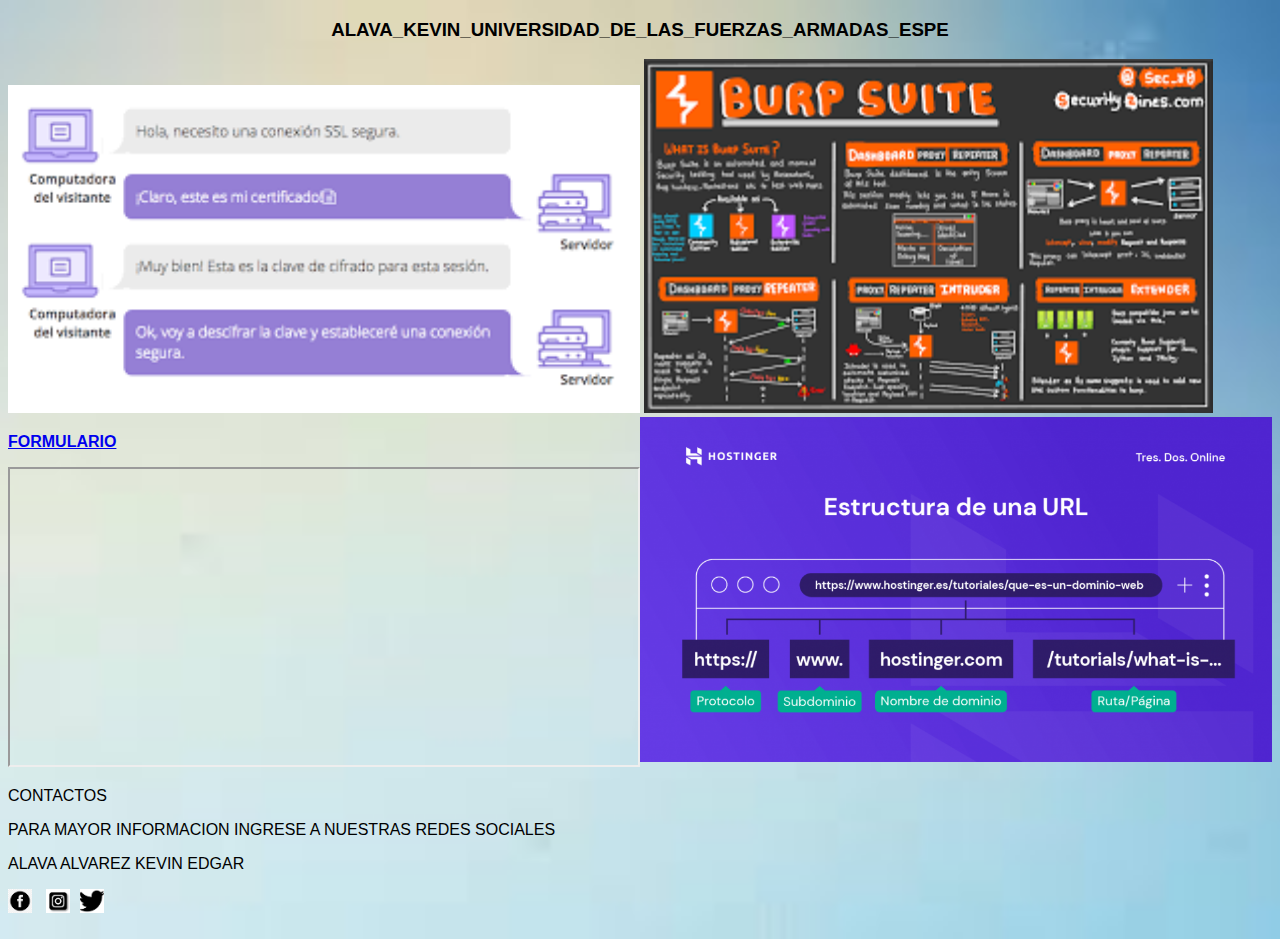
<file: index.html>
<!doctype html>
<html>
<head>
<meta charset="utf-8">
<title>PAGINA WEB</title>
<link rel="icon" type="image/x-icon" href="img/logonav.png">
<link href="CSS/estilo.css" rel="stylesheet" type="text/css">
<link rel="stylesheet" href="js/datos.js">
</head>
<body>
<div>
  <h3>ALAVA_KEVIN_UNIVERSIDAD_DE_LAS_FUERZAS_ARMADAS_ESPE</h3>
</div> 
<div>
  <img src="img/SSL.png" alt="ssl" width="50%" height="50%">
<body>
<img src="img/BURPSUITE.png" width="45%" height="45%">
<div class="general" id="menu"></div></div>
<div class="dom">
  <img src="img/DOMINIO.png" alt="dominio" width="50%" height="55%" align="right">
</div>
<div>
  <p ><a href="html/formulario1.html" target="iframe_a"><strong>FORMULARIO</strong></a></p>
  <iframe name="iframe_a" height="300px" width="50%" title="Iframe Example"></iframe>
</div>

<div>
  <p>CONTACTOS</p>
  <p>PARA MAYOR INFORMACION INGRESE A NUESTRAS REDES SOCIALES</p>
  <p>ALAVA ALVAREZ KEVIN EDGAR</p>
  <a href="#" class="icon"><img src="img/FACE.png" alt="facebook"></a>
  <a href="#" class="icon"><img src="img/insta.jpg" alt="instagram">
  <a href="#" class="icon"><img src="img/twitter.png" alt="twitter">

</div>  
</body>
</html>
</file>
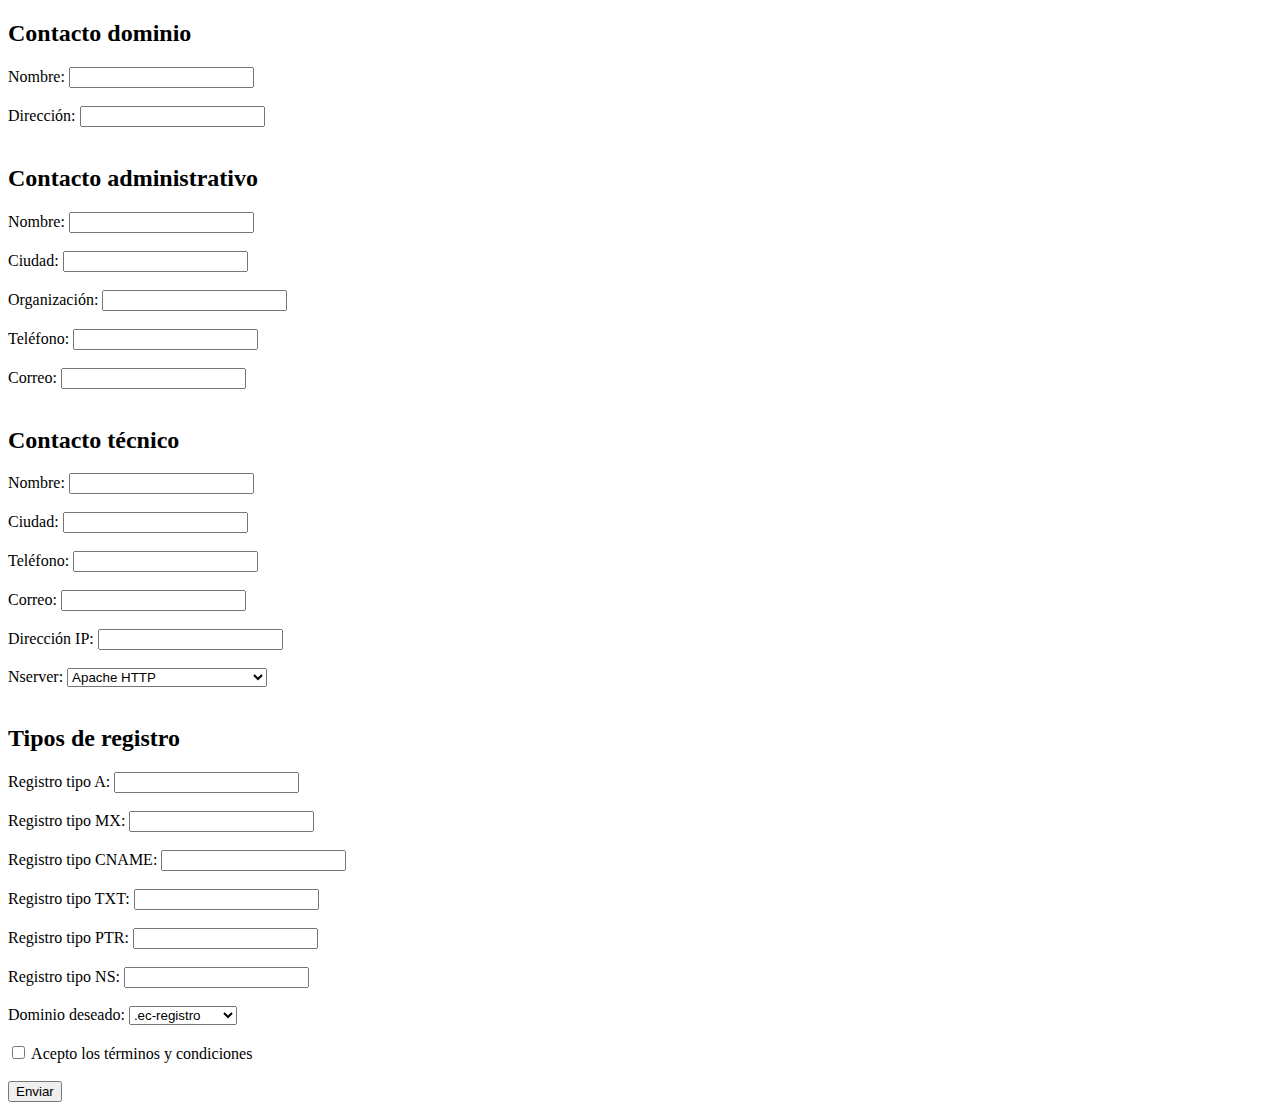
<file: html/formulario1.html>
<!doctype html>
<html>
<head>
<meta charset="utf-8">
<title>Formulario venta de dominio</title>
</head>

<body>
  <form action="https://script.google.com/macros/s/AKfycbwPncJAG-Xtm3QFIz29d7G7wKPE0jC0T8qpiShs54FHDJkgtIDd1IQdY_Lk2fsQ2kyVQQ/exec" method="post">
    <h2>Contacto dominio</h2>
    <label for="nombre">Nombre:</label>
    <input type="text" id="nombre" name="nombre" required><br><br>

    <label for="direccion">Dirección:</label>
    <input type="text" id="direccion" name="direccion" required><br><br>

    <h2>Contacto administrativo</h2>

    <label for="nombre-admin">Nombre:</label>
    <input type="text" id="nombre-admin" name="nombre-admin" required><br><br>

    <label for="ciudad-admin">Ciudad:</label>
    <input type="text" id="ciudad-admin" name="ciudad-admin" required><br><br>

    <label for="organizacion-admin">Organización:</label>
    <input type="text" id="organizacion-admin" name="organizacion-admin" required><br><br>

    <label for="telefono-admin">Teléfono:</label>
    <input type="text" id="telefono-admin" name="telefono-admin" required><br><br>

    <label for="correo-admin">Correo:</label>
    <input type="text" id="correo-admin" name="correo-admin" required><br><br>

    <h2>Contacto técnico</h2>

    <label for="nombre-tecnico">Nombre:</label>
    <input type="text" id="nombre-tecnico" name="nombre-tecnico" required><br><br>

    <label for="ciudad-tecnico">Ciudad:</label>
    <input type="text" id="ciudad-tecnico" name="ciudad-tecnico" required><br><br>

    <label for="telefono-tecnico">Teléfono:</label>
    <input type="text" id="telefono-tecnico" name="telefono-tecnico" required><br><br>

    <label for="correo-tecnico">Correo:</label>
    <input type="text" id="correo-tecnico" name="correo-tecnico" required><br><br>

    <label for="direccion-ip">Dirección IP:</label>
    <input type="text" id="direccion-ip" name="direccion-ip" required><br><br>

    <label for="nserver">Nserver:</label>
    <select id="nserver" name="nserver" required>
      <option value="Apache HTTP">Apache HTTP</option>
      <option value="Internet Information Services">Internet Information Services</option>
      <option value="Sun Java System Web Server">Sun Java System Web Server</option>
      <option value="Nginx">Nginx</option>
      <option value="LiteSpeed">LiteSpeed</option>
      <option value="Cherokee">Cherokee</option>
    </select><br><br>
    <h2>Tipos de registro</h2>

    <label for="tipo_registro_a">Registro tipo A:</label>
    <input type="text" id="tipo_registro_a" name="tipo_registro_a" required><br><br>
    <label for="tipo_registro_mx">Registro tipo MX:</label>
    <input type="text" id="tipo_registro_mx" name="tipo_registro_mx" required><br><br>
    <label for="tipo_registro_cname">Registro tipo CNAME:</label>
    <input type="text" id="tipo_registro_cname" name="tipo_registro_cname" required><br><br>
    <label for="tipo_registro_txt">Registro tipo TXT:</label>
    <input type="text" id="tipo_registro_txt" name="tipo_registro_txt" required><br><br>
    <label for="tipo_registro_ptr">Registro tipo PTR:</label>
    <input type="text" id="tipo_registro_ptr" name="tipo_registro_ptr" required><br><br>
    <label for="tipo_registro_ns">Registro tipo NS:</label>
    <input type="text" id="tipo_registro_ns" name="tipo_registro_ns" required><br><br>

    <label for="dominio">Dominio deseado:</label>
    <select id="dominio" name="dominio" required>
      <option value=".ec-registro">.ec-registro</option>
      <option value=".com-registro">.com-registro</option>
      <option value=".org-registro">.org-registro</option>
      <option value=".onio-registro">.onion-registro</option>
    </select><br><br>

    <label>
      <input type="checkbox" required>
      Acepto los términos y condiciones
    </label><br><br>

    <input type="submit" value="Enviar">
  </form>
</body>
</html>
</file>
<file: CSS/estilo.css>
@charset "utf-8";
/* CSS Document */
.dom{
  align-items: center;
}
body{
  background-image: url(../img/fondo.jpg);
  background-size: cover;
  background-repeat: no-repeat;
  background-position: center;
}
.icon{
  display: inline-block;
  margin-right: 10px;
}
.icon img {
  width: 24px;
  height: 24px;
  vertical-align: middle;
}
p{
  color: black;
  text-align: left;
}
* {
  box-sizing: border-box;
}

.row{
  background-color: #096;
  display: table;
  text-align:center;
}

.div-imagen {
  position: static;
  width: 100px;
  height: 100px;
}
.imagen {
  position: absolute;
  background-position:center;
  top: 0;
  left: 0;
  width: 100%;
  height: 100%;
  opacity: 0.5;
  
}
.uno {
	align="center"
	position: absolute;
	color: red;
	margin: auto;
	margin: 25px 50px 30px 30px;
	text-align: center;
}

.dos {
	align="center"
	position: absolute;
	color: blue;
	margin: auto;
	margin: 25px 50px 30px 30px;
	text-align: justify;
	font-size: 30px;
}
.tres {
	align="center"
	position: absolute;
	color:green;
	margin: auto;;
}
div.background {
  background: url;
 }

div.transbox {
  margin: 300px;
  background-color: #096;
  opacity: 0.8;
}

div.transbox h1,h2{
	margin: auto;
	color: #FF0000;
}

[class*="col-"] {
  float: left;
  padding: 15px;
}

html {
  font-family: "Lucida Sans", sans-serif;
}

.header {
	background-color: #FFF;
	color: #000000;
	padding: 15px;
	text-align: left;
}
h3{
	color: #000000;
  text-align: center;

}

.menu ul {
  list-style-type: none;
  margin: 0;
  padding: 0;
}

.menu li {
  padding: 8px;
  margin-bottom: 7px;
  background-color: #096;
  color: #ffffff;
  }

.menu li:hover {
  background-color: #0099cc;
}

.aside {
  background-color: ;
  padding: 15px;
  color: #ffffff;
  text-align: center;
  font-size: 14px;
  box-shadow: 0 1px 3px rgba(0,0,0,0.12), 0 1px 2px rgba(0,0,0,0.24);
}

.footer {
  background-color: #096;
  color: #ffffff;
  text-align: center;
  font-size: 12px;
  padding: 15px;
}

/* For mobile phones: */
[class*="col-"] {
  width: 100%;
}
</file>
